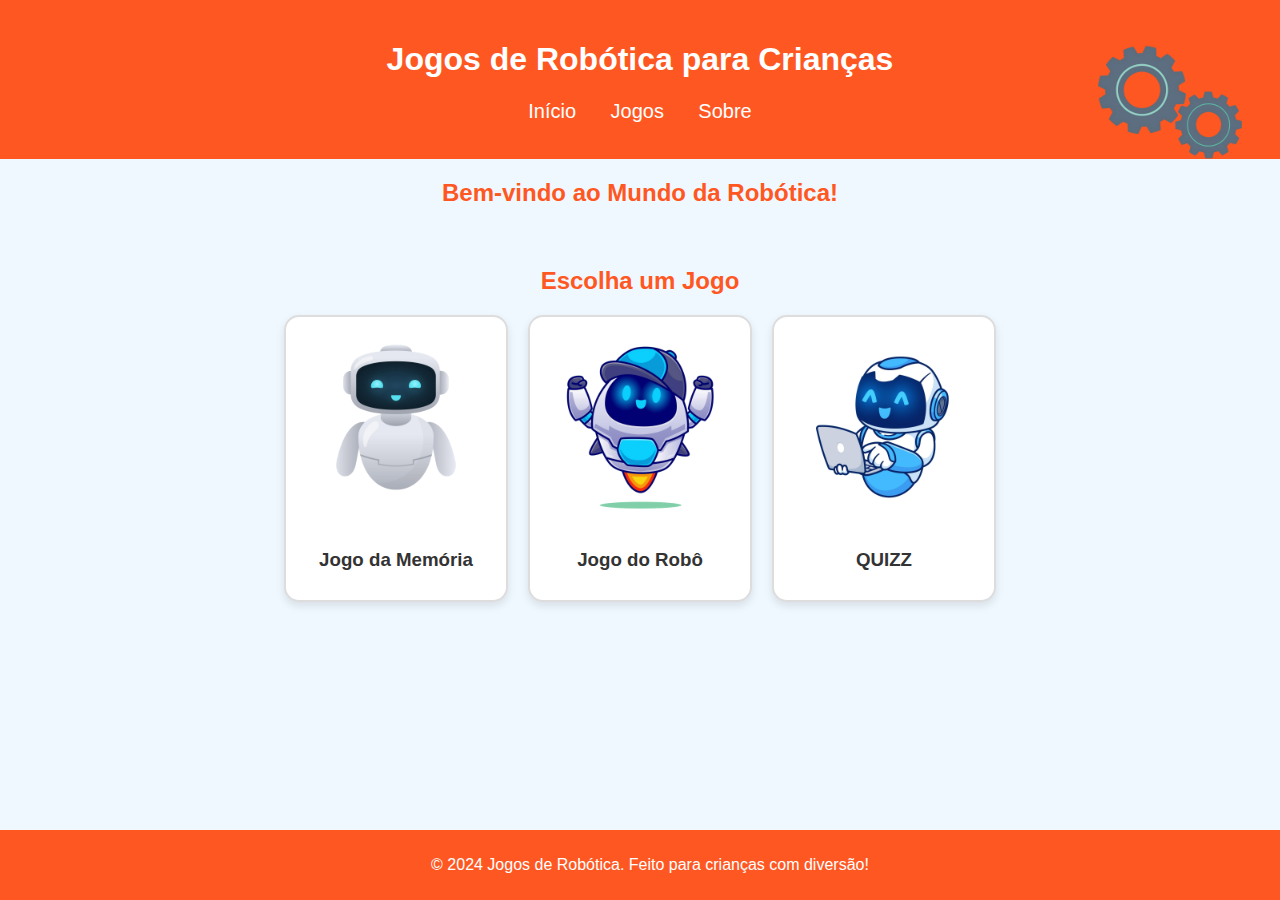
<file: docs/index.html>
<!DOCTYPE html>
<html lang="pt-BR">
<head>
  <meta charset="UTF-8">
  <meta name="viewport" content="width=device-width, initial-scale=1.0">
  <title>Jogos de Robótica</title>
  <link rel="stylesheet" href="style.css">
</head>
<body>
  <header>
    <h1>Jogos de Robótica para Crianças</h1>
    <nav>
      <ul>
        <li><a href="index.html">Início</a></li>
        <li><a href="jogos.html">Jogos</a></li>
        <li><a href="sobre.html">Sobre</a></li>
      </ul>
    </nav>
    <img src="assets/ilustracao-de-engrenagem-doodle-icone.png" alt="Engrenagem" class="engrenagem-superior">
  </header>

  <section id="inicio">
    <h2>Bem-vindo ao Mundo da Robótica!</h2>
  </section>

  <section id="jogos">
    <h2>Escolha um Jogo</h2>
    <div class="game-grid">
      <div class="game-card">
        <img src="assets/graident-ai-robot-vectorart-em-ingles.png" alt="Engrenagem" class="game-image">
        <h3>Jogo da Memória</h3>
      </div>
      <div class="game-card">
        <img src="assets/bonito-robo-usando-chapeu-voando-desenhos-animados-icone-ilustracao-vetorial-ciencia-tecnologia-icone-isolado.png" alt="Engrenagens Animadas" class="game-image">
        <h3>Jogo do Robô</h3>
      </div>
      <div class="game-card">
        <img src="assets/cute-robot-working-laptop-cartoon-vector-icon-illustration-science-technology-isolated-flat.png" alt="Robô com Laptop" class="game-image">
        <h3>QUIZZ</h3>
      </div>
    </div>
  </section>

  <footer>
    <p>© 2024 Jogos de Robótica. Feito para crianças com diversão!</p>
  </footer>

  <script src="script.js"></script>
</body>
</html>
</file>
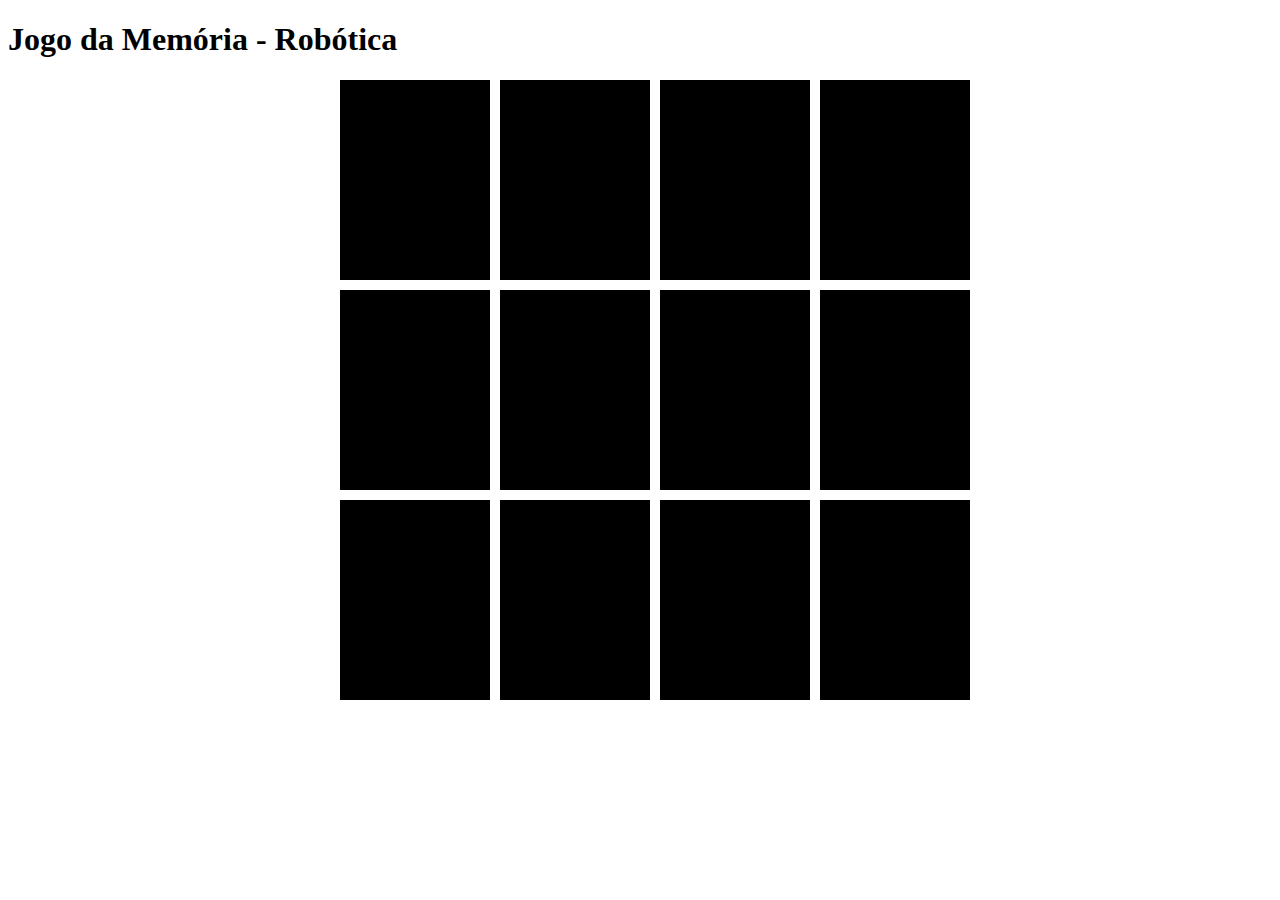
<file: jogomemoria/index.html>
<!-- index.html -->
<!DOCTYPE html>
<html lang="en">
<head>
  <meta charset="UTF-8">
  <meta name="viewport" content="width=device-width, initial-scale=1.0">
  <title>Jogo da Memória - Robótica</title>
  <link rel="stylesheet" href="styles.css">
</head>
<body>
  <h1>Jogo da Memória - Robótica</h1>
  <div id="game-board"></div>
  <script src="scripts.js"></script>
</body>
</html>
</file>
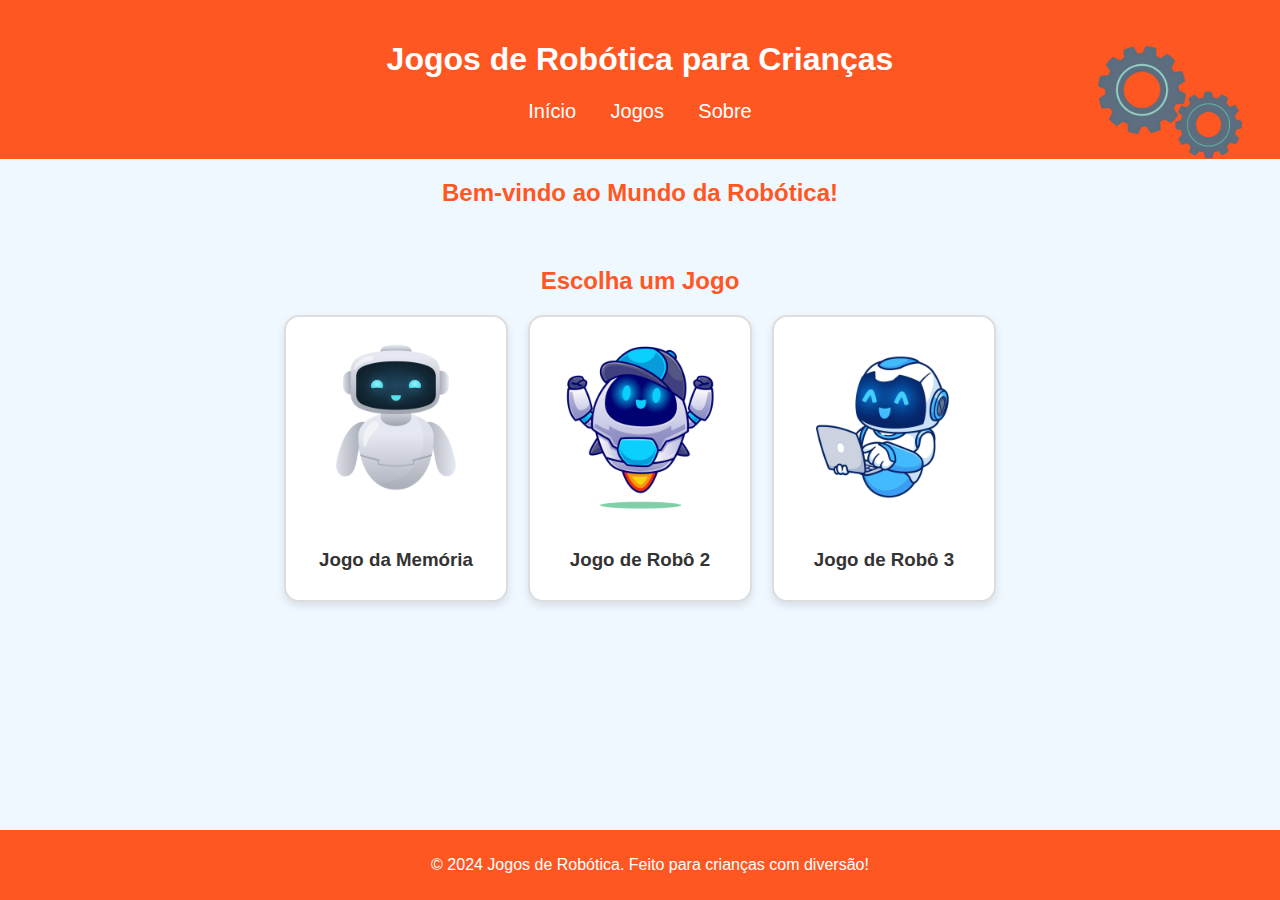
<file: Projeto_Orientada_obj/index.html>
<!DOCTYPE html>
<html lang="pt-BR">
<head>
  <meta charset="UTF-8">
  <meta name="viewport" content="width=device-width, initial-scale=1.0">
  <title>Jogos de Robótica</title>
  <link rel="stylesheet" href="style.css">
</head>
<body>
  <header>
    <h1>Jogos de Robótica para Crianças</h1>
    <nav>
      <ul>
        <li><a href="index.html">Início</a></li>
        <li><a href="jogos.html">Jogos</a></li>
        <li><a href="sobre.html">Sobre</a></li>
      </ul>
    </nav>
    <img src="assets/ilustracao-de-engrenagem-doodle-icone.png" alt="Engrenagem" class="engrenagem-superior">
  </header>

  <section id="inicio">
    <h2>Bem-vindo ao Mundo da Robótica!</h2>
  </section>

  <section id="jogos">
    <h2>Escolha um Jogo</h2>
    <div class="game-grid">
      <div class="game-card">
        <img src="assets/graident-ai-robot-vectorart-em-ingles.png" alt="Engrenagem" class="game-image">
        <h3>Jogo da Memória</h3>
      </div>
      <div class="game-card">
        <img src="assets/bonito-robo-usando-chapeu-voando-desenhos-animados-icone-ilustracao-vetorial-ciencia-tecnologia-icone-isolado.png" alt="Engrenagens Animadas" class="game-image">
        <h3>Jogo de Robô 2</h3>
      </div>
      <div class="game-card">
        <img src="assets/cute-robot-working-laptop-cartoon-vector-icon-illustration-science-technology-isolated-flat.png" alt="Robô com Laptop" class="game-image">
        <h3>Jogo de Robô 3</h3>
      </div>
    </div>
  </section>

  <footer>
    <p>© 2024 Jogos de Robótica. Feito para crianças com diversão!</p>
  </footer>

  <script src="script.js"></script>
</body>
</html>
</file>
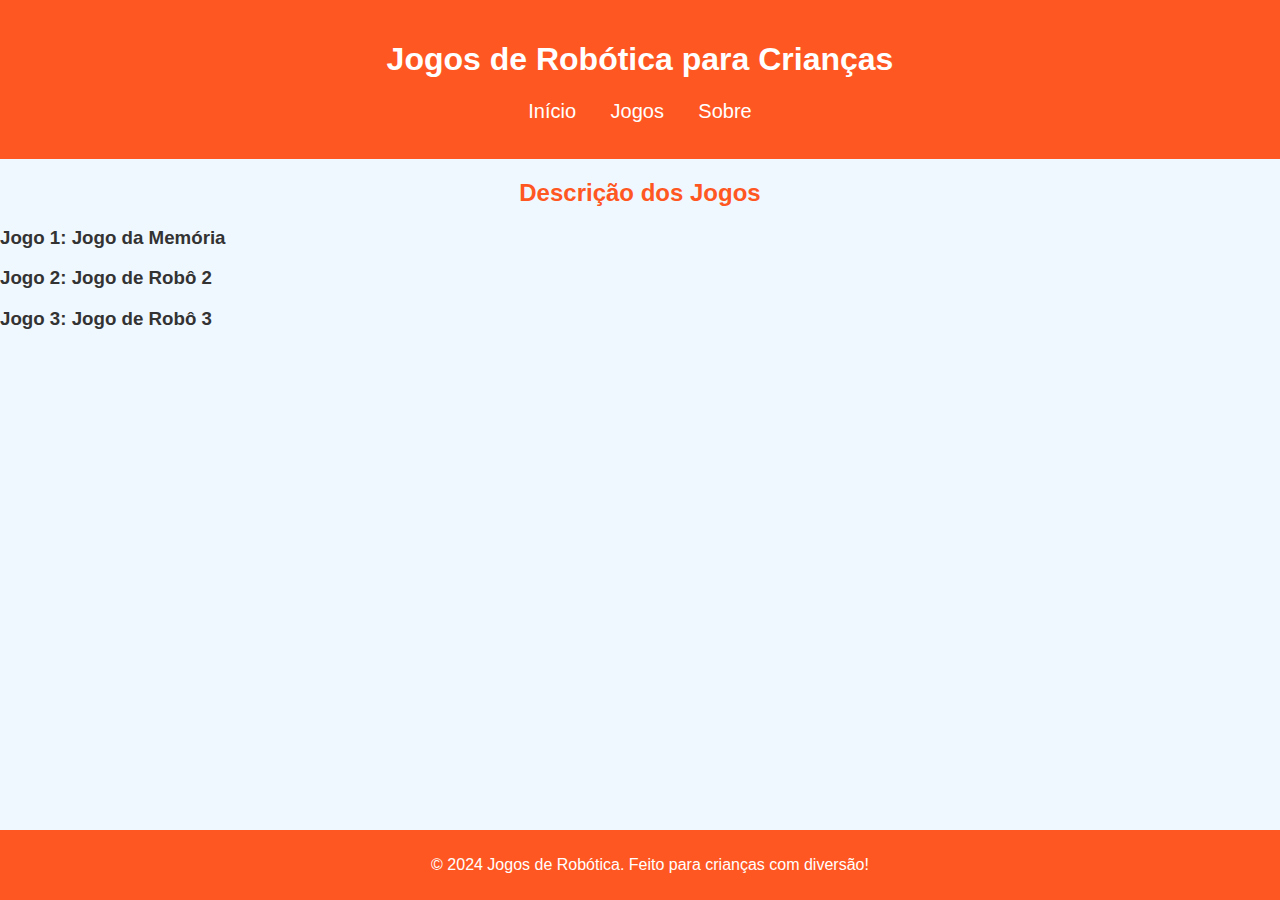
<file: docs/jogos.html>
<!DOCTYPE html>
<html lang="pt-BR">
<head>
  <meta charset="UTF-8">
  <meta name="viewport" content="width=device-width, initial-scale=1.0">
  <title>Descrição dos Jogos</title>
  <link rel="stylesheet" href="style.css">
</head>
<body>
  <header>
    <h1>Jogos de Robótica para Crianças</h1>
    <nav>
      <ul>
        <li><a href="index.html">Início</a></li>
        <li><a href="jogos.html">Jogos</a></li>
        <li><a href="sobre.html">Sobre</a></li>
      </ul>
    </nav>
  </header>

  <section id="jogos-descricao">
    <h2>Descrição dos Jogos</h2>
    <div class="game-description">
      <h3>Jogo 1: Jogo da Memória</h3>
      <p><!-- Escreva aqui a descrição do primeiro jogo --></p>

      <h3>Jogo 2: Jogo de Robô 2</h3>
      <p><!-- Escreva aqui a descrição do segundo jogo --></p>

      <h3>Jogo 3: Jogo de Robô 3</h3>
      <p><!-- Escreva aqui a descrição do terceiro jogo --></p>
    </div>
  </section>

  <footer>
    <p>© 2024 Jogos de Robótica. Feito para crianças com diversão!</p>
  </footer>

  <script src="script.js"></script>
</body>
</html>
</file>
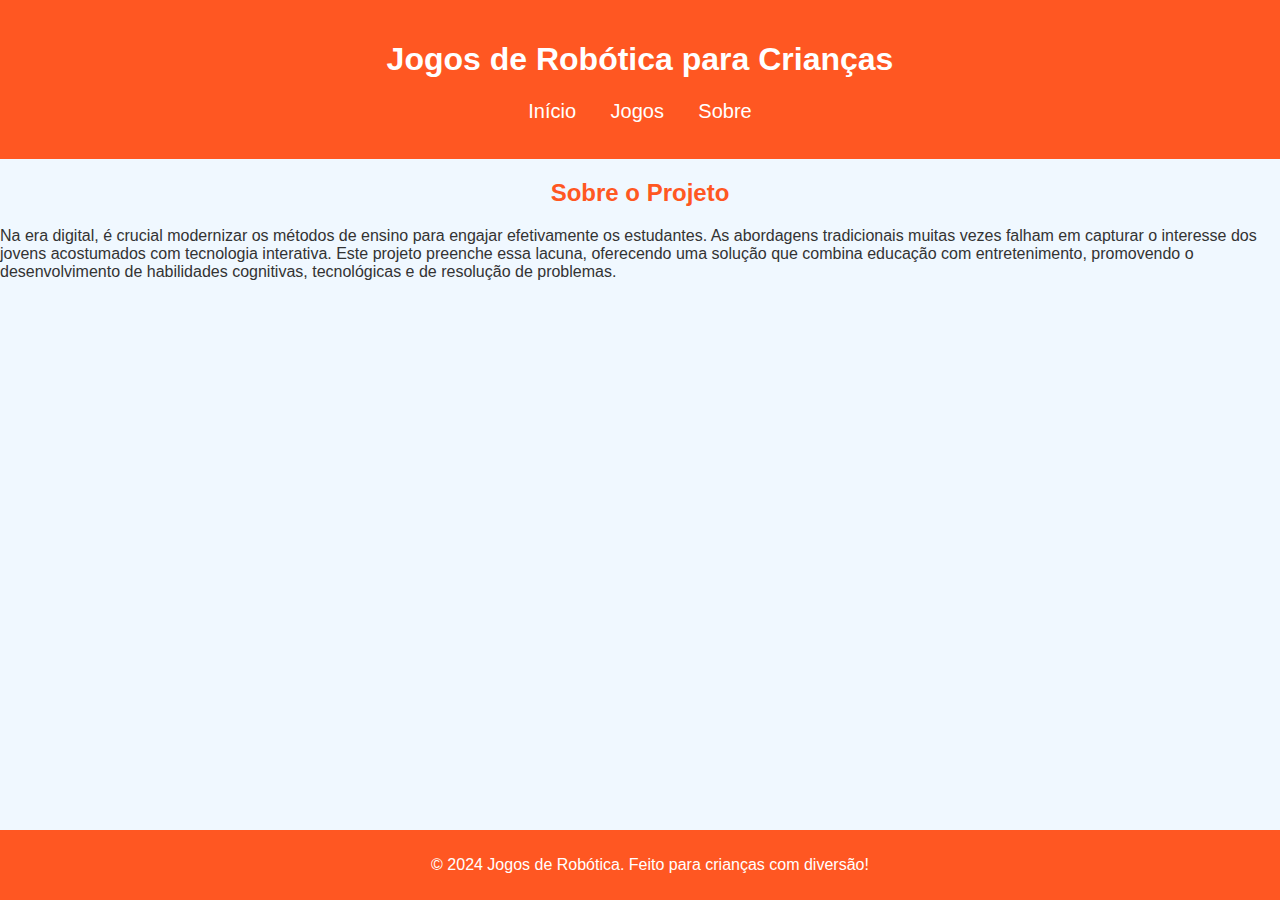
<file: docs/sobre.html>
<!DOCTYPE html>
<html lang="pt-BR">
<head>
  <meta charset="UTF-8">
  <meta name="viewport" content="width=device-width, initial-scale=1.0">
  <title>Sobre o Projeto</title>
  <link rel="stylesheet" href="style.css">
</head>
<body>
  <header>
    <h1>Jogos de Robótica para Crianças</h1>
    <nav>
      <ul>
        <li><a href="index.html">Início</a></li>
        <li><a href="jogos.html">Jogos</a></li>
        <li><a href="sobre.html">Sobre</a></li>
      </ul>
    </nav>
  </header>

  <section id="sobre">
    <h2>Sobre o Projeto</h2>
    <p>Na era digital, é crucial modernizar os métodos de ensino para engajar efetivamente os estudantes. As abordagens tradicionais muitas vezes falham em capturar o interesse dos jovens acostumados com tecnologia interativa. Este projeto preenche essa lacuna, oferecendo uma solução que combina educação com entretenimento, promovendo o desenvolvimento de habilidades cognitivas, tecnológicas e de resolução de problemas.</p>
  </section>

  <footer>
    <p>© 2024 Jogos de Robótica. Feito para crianças com diversão!</p>
  </footer>

  <script src="script.js"></script>
</body>
</html>
</file>
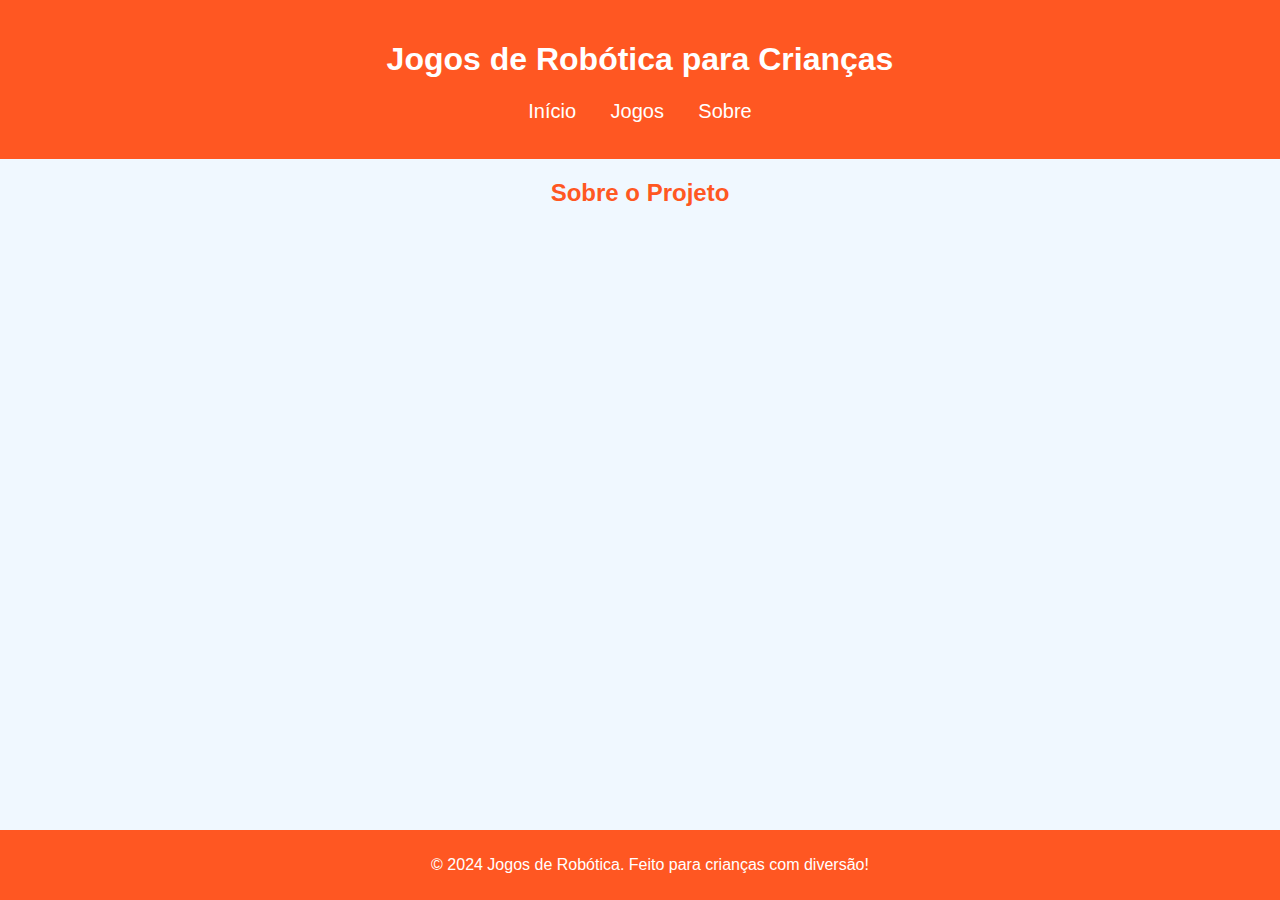
<file: Projeto_Orientada_obj/sobre.html>
<!DOCTYPE html>
<html lang="pt-BR">
<head>
  <meta charset="UTF-8">
  <meta name="viewport" content="width=device-width, initial-scale=1.0">
  <title>Sobre o Projeto</title>
  <link rel="stylesheet" href="style.css">
</head>
<body>
  <header>
    <h1>Jogos de Robótica para Crianças</h1>
    <nav>
      <ul>
        <li><a href="index.html">Início</a></li>
        <li><a href="jogos.html">Jogos</a></li>
        <li><a href="sobre.html">Sobre</a></li>
      </ul>
    </nav>
  </header>

  <section id="sobre">
    <h2>Sobre o Projeto</h2>
    <p><!-- Escreva aqui a descrição do projeto --></p>
  </section>

  <footer>
    <p>© 2024 Jogos de Robótica. Feito para crianças com diversão!</p>
  </footer>

  <script src="script.js"></script>
</body>
</html>
</file>
<file: docs/style.css>
/* Estilos básicos */
body {
  font-family: 'Comic Sans MS', cursive, sans-serif;
  margin: 0;
  padding: 0;
  background-color: #f0f8ff;
  color: #333;
}

header {
  background-color: #ff5722;
  color: white;
  padding: 20px;
  text-align: center;
}

nav ul {
  list-style-type: none;
  padding: 0;
}

nav ul li {
  display: inline;
  margin: 0 15px;
}

nav ul li a {
  color: white;
  text-decoration: none;
  font-size: 20px;
}

section#introducao {
  text-align: center;
  padding: 20px;
}

.hero-image {
  width: 60%;
  max-width: 400px;
  border-radius: 15px;
  margin-top: 20px;
  box-shadow: 0 4px 8px rgba(0, 0, 0, 0.2);
}

section#jogos {
  padding: 20px;
}

h2 {
  text-align: center;
  color: #ff5722;
}

.game-grid {
  display: flex;
  justify-content: center;
  gap: 20px;
  flex-wrap: wrap;
}

.game-card {
  border: 2px solid #ddd;
  padding: 10px;
  border-radius: 15px;
  background-color: #fff;
  width: 200px;
  text-align: center;
  box-shadow: 0 4px 8px rgba(0, 0, 0, 0.1);
  transition: transform 0.2s ease;
}

.game-card:hover {
  transform: scale(1.05);
}

.game-image {
  width: 100%;
  height: auto;
  border-radius: 10px;
}

footer {
  background-color: #ff5722;
  color: white;
  text-align: center;
  padding: 10px;
  position: fixed;
  width: 100%;
  bottom: 0;
}
.engrenagem-superior {
  position: absolute;
  top: 1px;
  right: 10px;
  width: 200px;
  height: auto;
}
</file>
<file: jogomemoria/styles.css>
/* styles/memory.css */
#game-board {
  display: grid;
  grid-template-columns: repeat(4, 1fr);
  grid-gap: 10px;
  max-width: 600px;
  margin: 0 auto;
}

.card {
  width: 150px;
  height: 200px;
  border-radius: 5px;
  display: flex;
  justify-content: center;
  align-items: center;
  font-size: 2rem;
  cursor: pointer;
  position: relative;
  perspective: 1000px;
}

.card-inner {
  position: relative;
  width: 100%;
  height: 100%;
  text-align: center;
  transform-style: preserve-3d;
}

.flipped .card-inner {
  transform: rotateY(180deg);
}

.back img {
  width: 100%;
  height: 100%;
  object-fit: contain;
}

.front,
.back {
  position: absolute;
  width: 100%;
  height: 100%;
  backface-visibility: hidden;
  transition: transform 0.3s;
}

.front {
  background-color: #000;
}

.back {
  transform: rotateY(180deg);
}

.card.flipped .front {
  transform: rotateY(180deg);
}

.card.flipped .back {
  transform: rotateY(0deg);
}
</file>
<file: Projeto_Orientada_obj/style.css>
/* Estilos básicos */
body {
  font-family: 'Comic Sans MS', cursive, sans-serif;
  margin: 0;
  padding: 0;
  background-color: #f0f8ff;
  color: #333;
}

header {
  background-color: #ff5722;
  color: white;
  padding: 20px;
  text-align: center;
}

nav ul {
  list-style-type: none;
  padding: 0;
}

nav ul li {
  display: inline;
  margin: 0 15px;
}

nav ul li a {
  color: white;
  text-decoration: none;
  font-size: 20px;
}

section#introducao {
  text-align: center;
  padding: 20px;
}

.hero-image {
  width: 60%;
  max-width: 400px;
  border-radius: 15px;
  margin-top: 20px;
  box-shadow: 0 4px 8px rgba(0, 0, 0, 0.2);
}

section#jogos {
  padding: 20px;
}

h2 {
  text-align: center;
  color: #ff5722;
}

.game-grid {
  display: flex;
  justify-content: center;
  gap: 20px;
  flex-wrap: wrap;
}

.game-card {
  border: 2px solid #ddd;
  padding: 10px;
  border-radius: 15px;
  background-color: #fff;
  width: 200px;
  text-align: center;
  box-shadow: 0 4px 8px rgba(0, 0, 0, 0.1);
  transition: transform 0.2s ease;
}

.game-card:hover {
  transform: scale(1.05);
}

.game-image {
  width: 100%;
  height: auto;
  border-radius: 10px;
}

footer {
  background-color: #ff5722;
  color: white;
  text-align: center;
  padding: 10px;
  position: fixed;
  width: 100%;
  bottom: 0;
}
.engrenagem-superior {
  position: absolute;
  top: 1px;
  right: 10px;
  width: 200px;
  height: auto;
}
</file>
